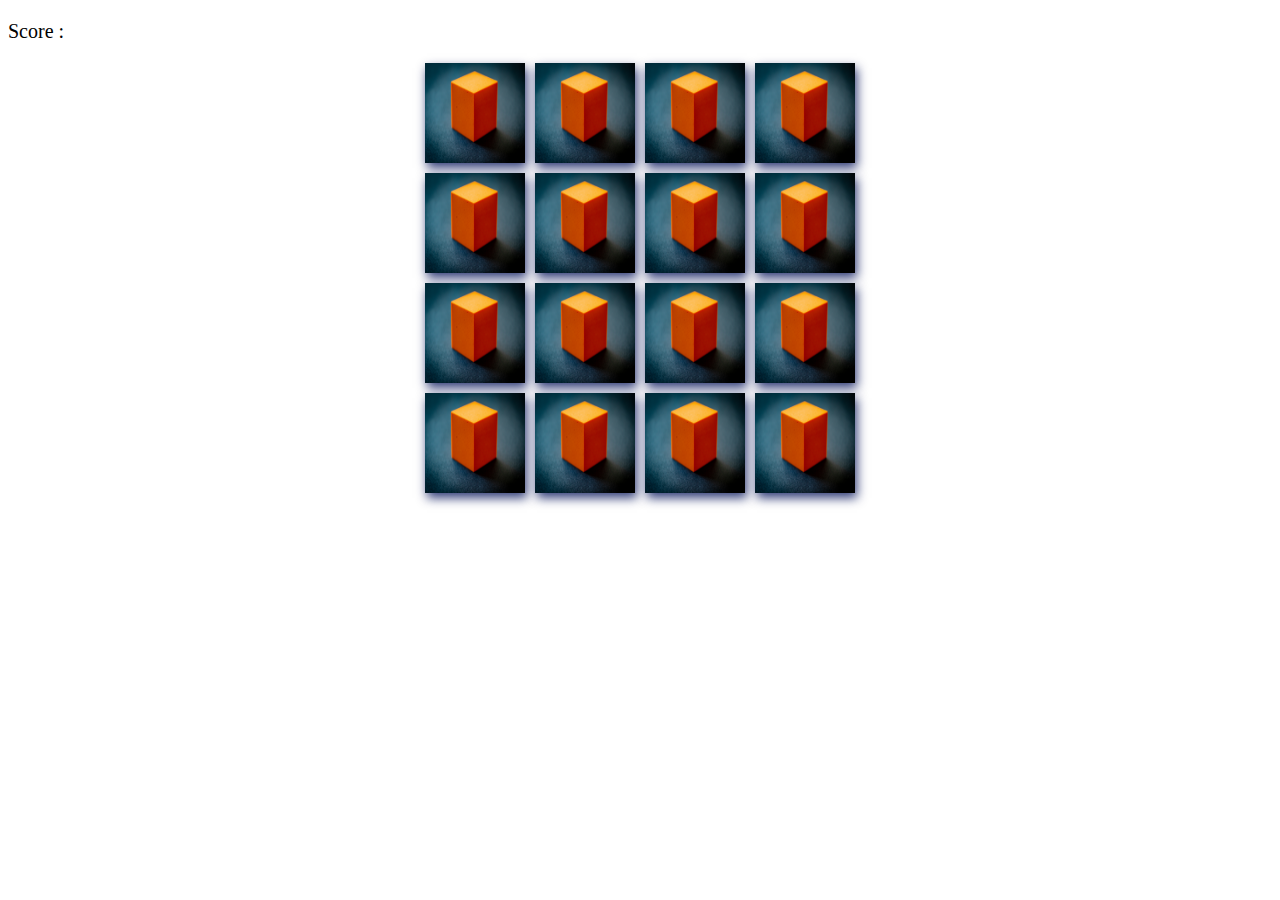
<file: index.html>
<!DOCTYPE html>
<html lang="en">
<head>
    <meta charset="UTF-8">
    <meta http-equiv="X-UA-Compatible" content="IE=edge">
    <meta name="viewport" content="width=device-width, initial-scale=1.0">
    <link rel="stylesheet" href="style.css"> 
    <title>Memory Game</title>
</head>
<body>
    <p >Score : <span id="result"></span></p>
    <div id="grid"></div>
    <script src="memory.js"></script>
</body>
</html>
</file>
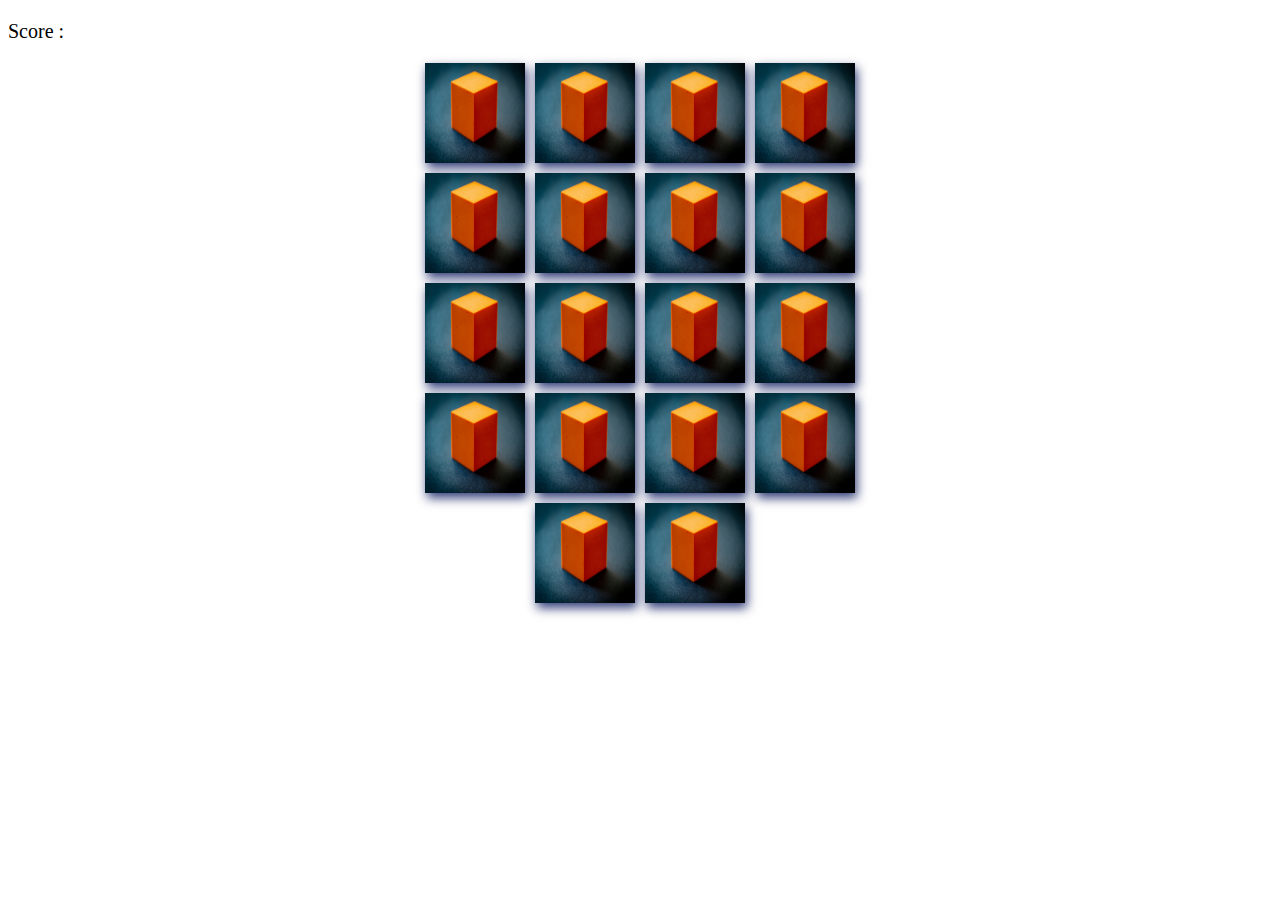
<file: memory.html>
<!DOCTYPE html>
<html lang="en">
<head>
    <meta charset="UTF-8">
    <meta http-equiv="X-UA-Compatible" content="IE=edge">
    <meta name="viewport" content="width=device-width, initial-scale=1.0">
    <link rel="stylesheet" href="style.css"> 
    <title>Memory Game</title>
</head>
<body>
    <p>Score : <span id="result"></span></p>
    <div id="grid"></div>
    <script src="index.js"></script>
</body>
</html>
</file>
<file: style.css>
img {
  width: 100px;
  height: 100px;
  box-shadow: 2px 5px 10px rgba(5, 19, 89, 0.815);
}

p{
  font-size: 20px;
  /* margin:auto; */
}

#result {
  margin:auto;
  font-size: 20px;
}

#grid {
  display: flex;
  width: 480px;
  gap: 10px;
  justify-content: center;
  margin: auto;
  flex-wrap: wrap;
}
</file>
